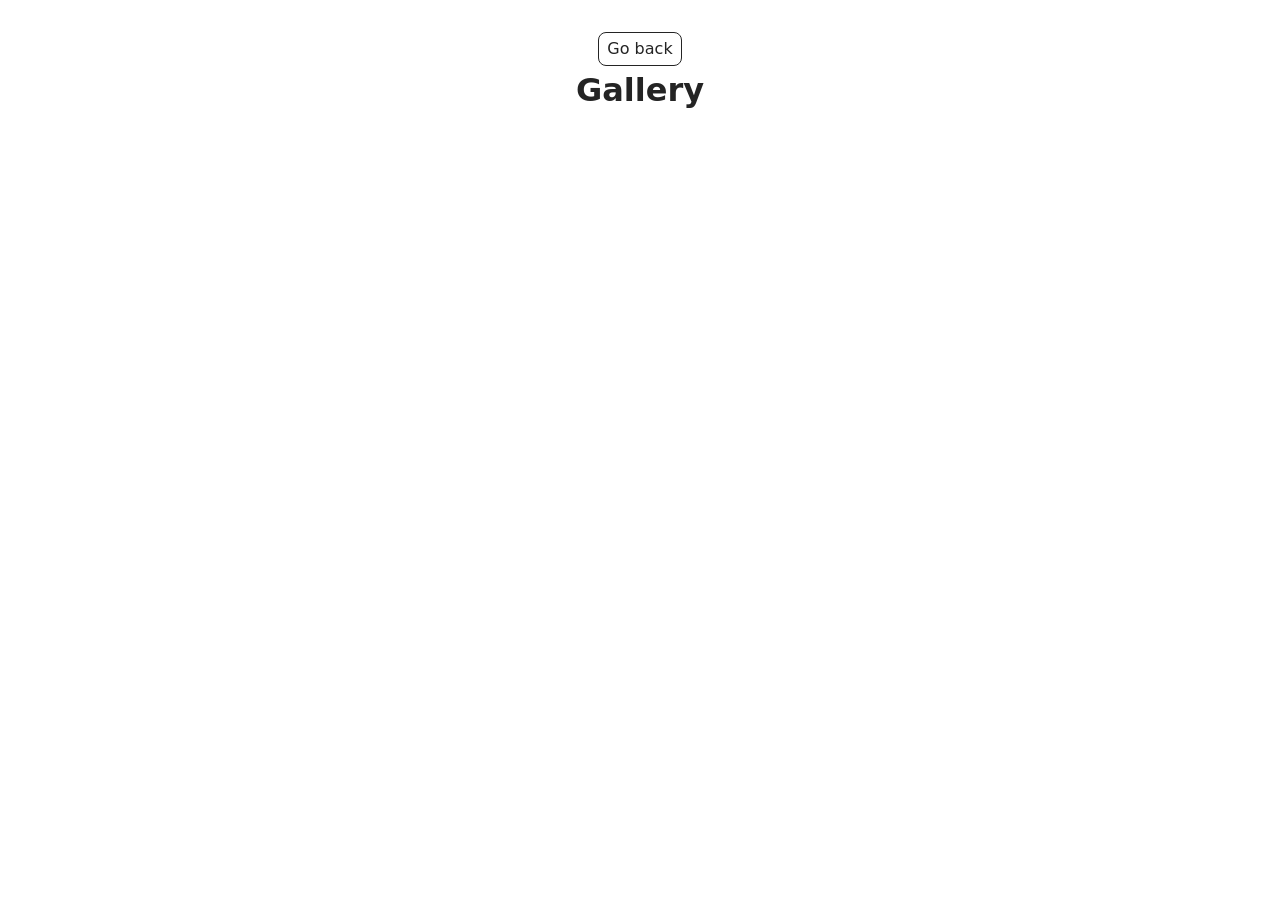
<file: src/1-gallery.html>
<!DOCTYPE html>
<html lang="en">
  <head>
    <meta charset="UTF-8" />
    <meta http-equiv="X-UA-Compatible" content="IE=edge" />
    <meta name="viewport" content="width=device-width, initial-scale=1.0" />
    <title>Gallery</title>
    <link rel="stylesheet" href="./css/styles.css" />
  </head>
  <body>
  

    <main>
      <div class="container">
        <a class="back-link" href="./index.html">Go back</a>
        <h1 class="main-title">
          Gallery
        </h1>
<ul class="gallery"></ul>
      </div>
    </main>

    <script type="module" src="./js/1-gallery.js"></script>
  </body>
</html>
</file>
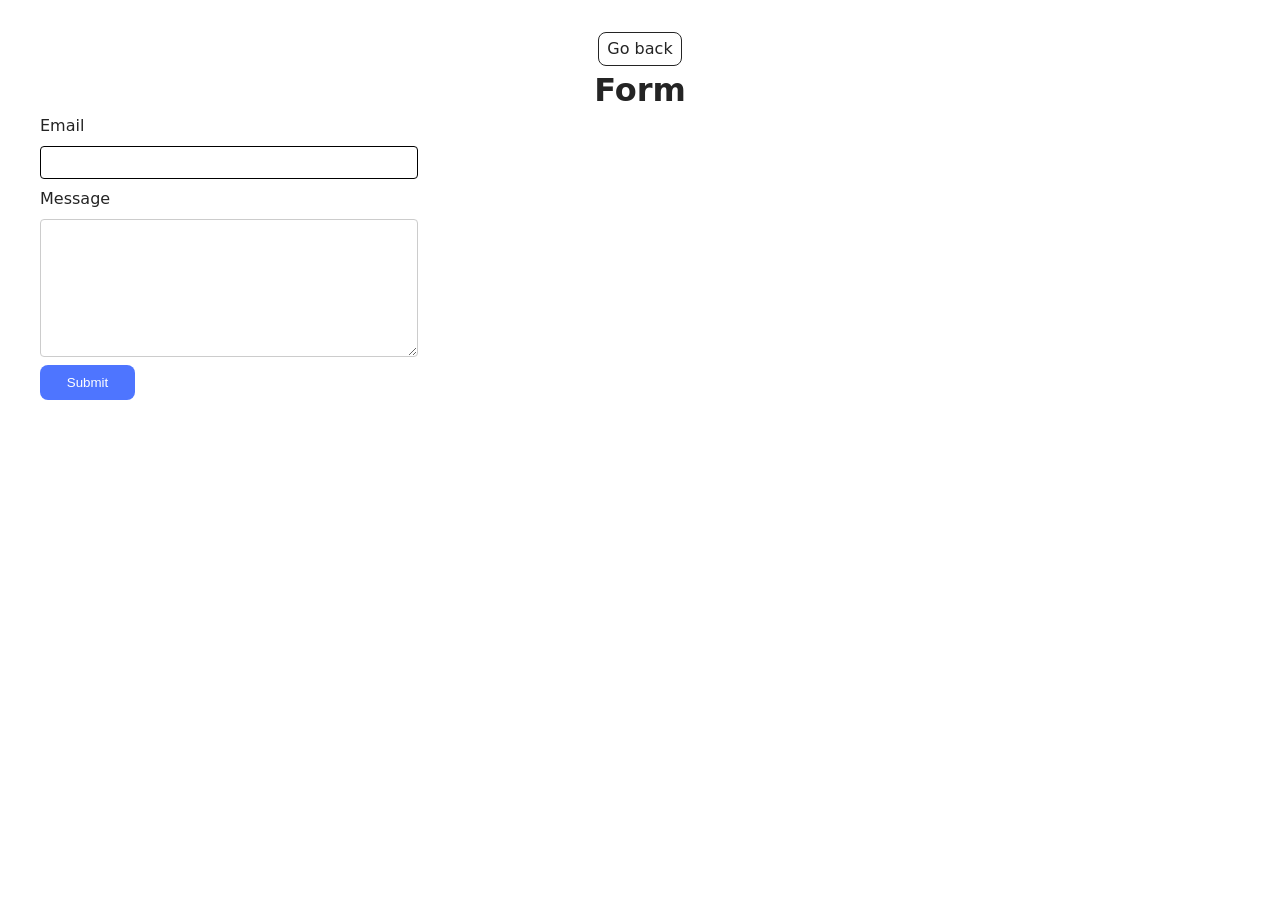
<file: src/2-form.html>
<!DOCTYPE html>
<html lang="en">
  <head>
    <meta charset="UTF-8" />
    <meta http-equiv="X-UA-Compatible" content="IE=edge" />
    <meta name="viewport" content="width=device-width, initial-scale=1.0" />
    <title>Form</title>
    <link rel="stylesheet" href="./css/styles.css" />
  </head>
  <body>


    <main>
      <div class="container">
        <a class="back-link" href="./index.html">Go back</a>
        <h1 class="main-title">
         Form
        </h1>
        <form class="feedback-form" autocomplete="off">
  <label>
    Email
    <input type="email" name="email" autofocus />
  </label>
  <label>
    Message
    <textarea name="message" rows="8"></textarea>
  </label>
  <button type="submit">Submit</button>
</form>
      </div>
    </main>

<script type="module" src="./js/2-form.js"></script>
  </body>
</html>
</file>
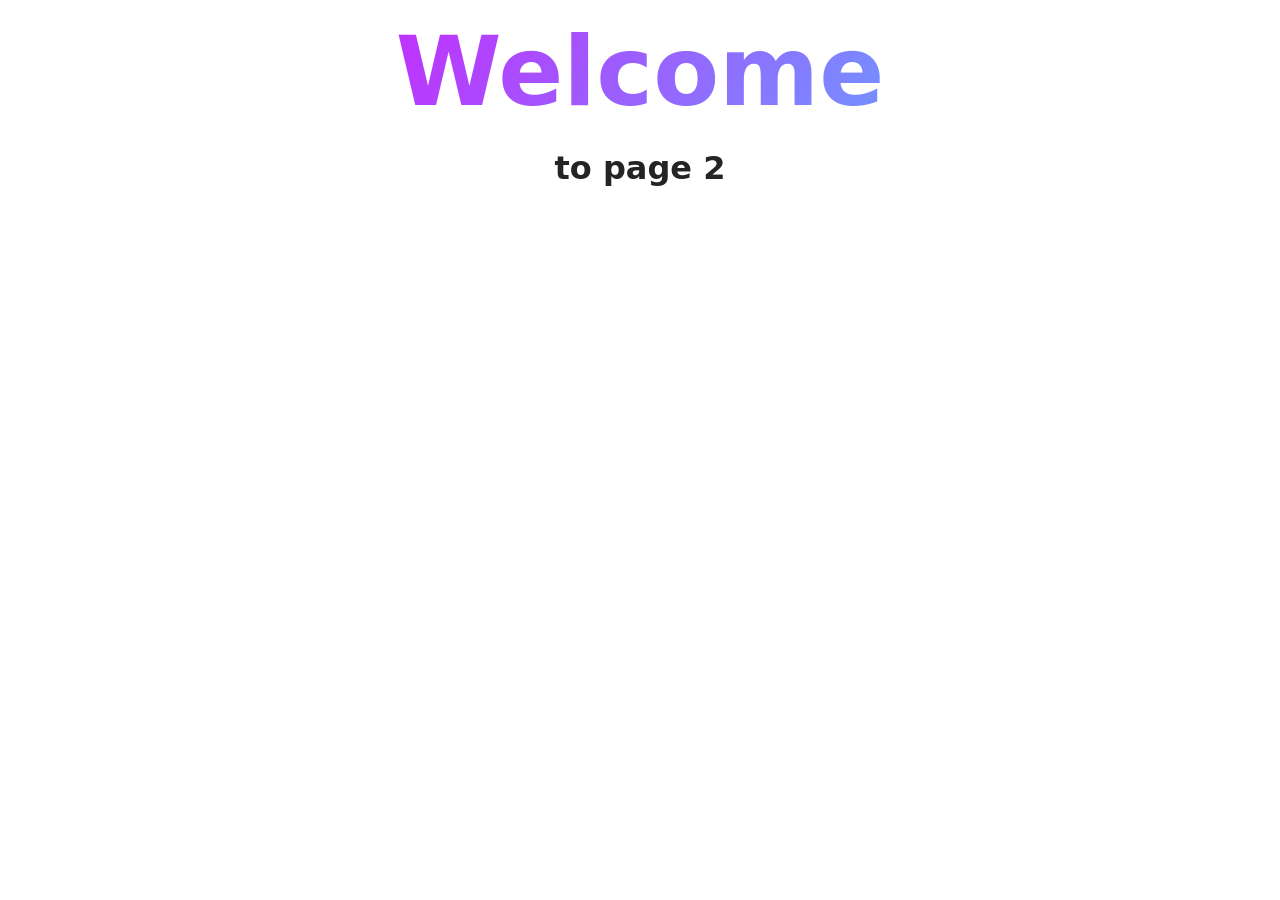
<file: src/page-2.html>
<!DOCTYPE html>
<html lang="en">
  <head>
    <meta charset="UTF-8" />
    <meta http-equiv="X-UA-Compatible" content="IE=edge" />
    <meta name="viewport" content="width=device-width, initial-scale=1.0" />
    <title>Page 2</title>
    <link rel="stylesheet" href="./css/styles.css" />
  </head>
  <body>
    <load
      src="./partials/header.html"
      icon-path="./img/sprite.svg#logo"
      highlight-act="active"
    />

    <main>
      <div class="container">
        <h1 class="main-title">
          <span class="main-title-gradient">Welcome</span> to page 2
        </h1>
        <load src="./partials/back-link.html" />
      </div>
    </main>

    <load src="./partials/footer.html" />
  </body>
</html>
</file>
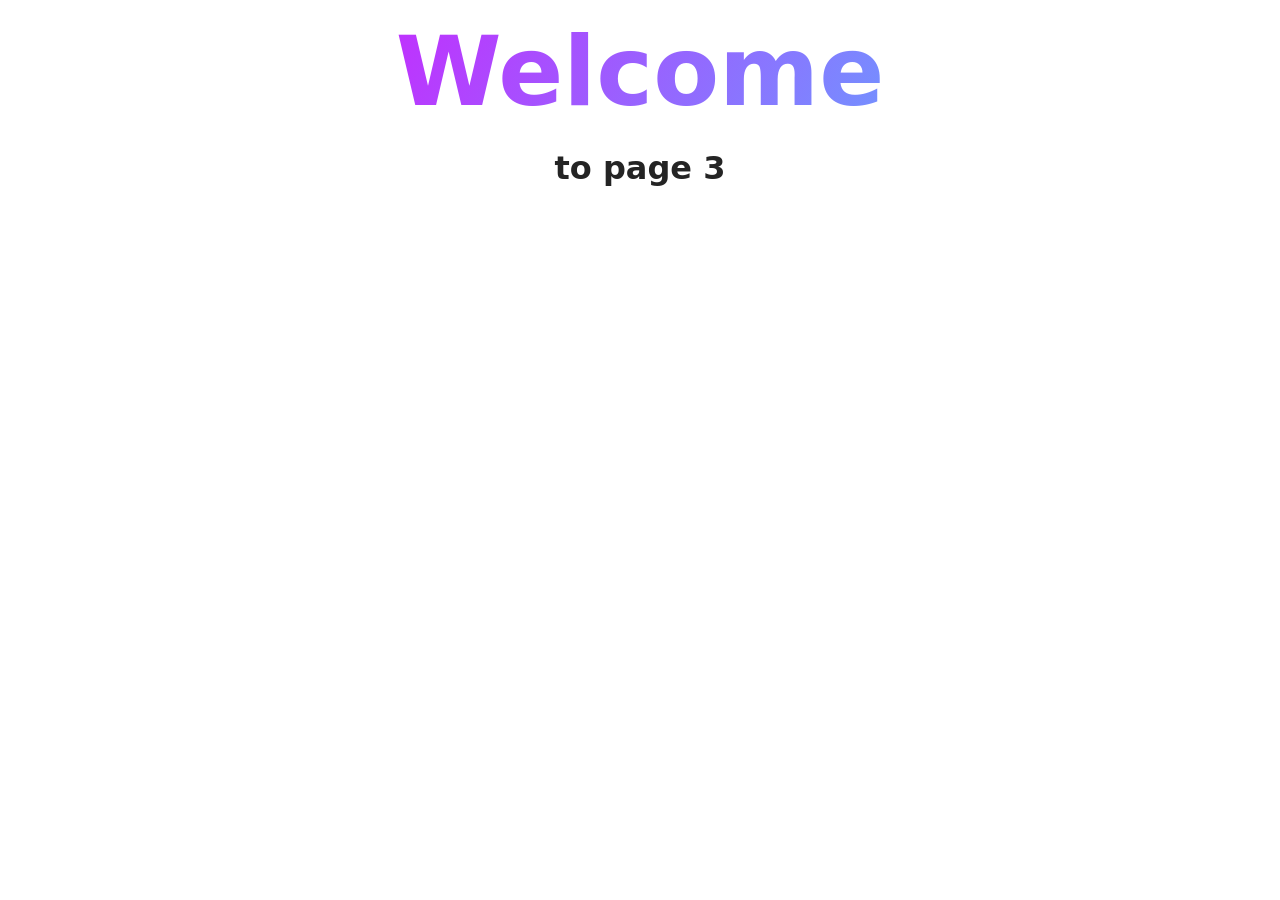
<file: src/page-3.html>
<!DOCTYPE html>
<html lang="en">
  <head>
    <meta charset="UTF-8" />
    <meta http-equiv="X-UA-Compatible" content="IE=edge" />
    <meta name="viewport" content="width=device-width, initial-scale=1.0" />
    <title>Page 3</title>
    <link rel="stylesheet" href="./css/styles.css" />
  </head>
  <body>
    <load
      src="./partials/header.html"
      icon-path="./img/sprite.svg#logo"
      highlight-curr="active"
    />

    <main>
      <div class="container">
        <h1 class="main-title">
          <span class="main-title-gradient">Welcome</span> to page 3
        </h1>
        <load src="./partials/back-link.html" />
      </div>
    </main>

    <load src="./partials/footer.html" />
  </body>
</html>
</file>
<file: src/css/styles.css>
/**
  |============================
  | include css partials with
  | default @import url()
  |============================
*/
/* Common styles */
@import url('./reset.css');
@import url('./base.css');
@import url('./container.css');
@import url('./animations.css');

/* Sections style */
@import url('./header.css');
@import url('./vite-promo.css');
@import url('./badges.css');
@import url('./back-link.css');
@import url('./footer.css');
</file>
